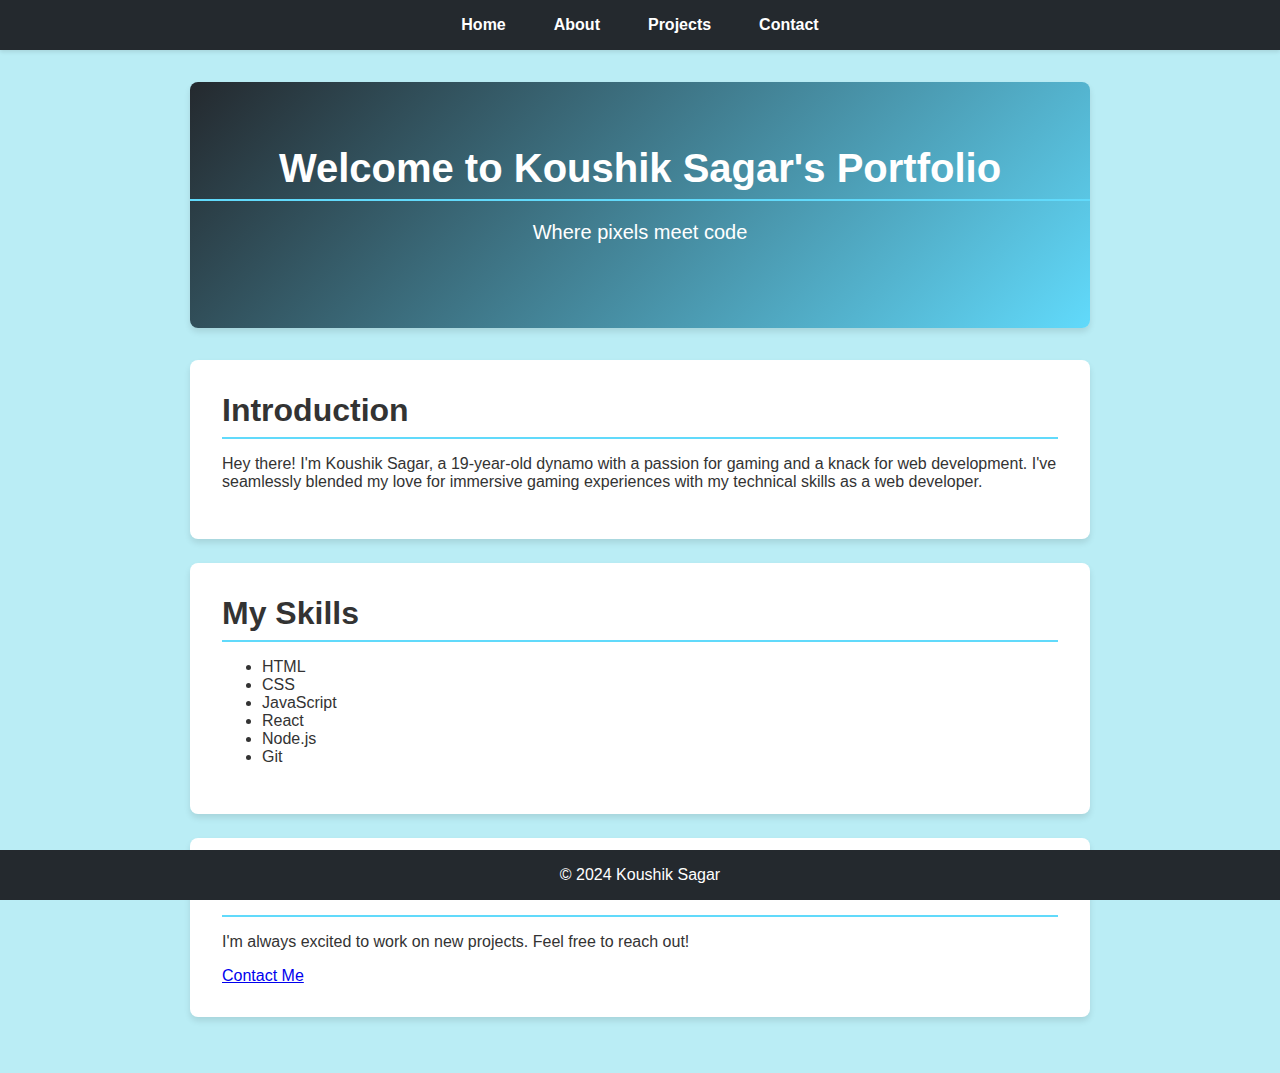
<file: index.html>
<!DOCTYPE html>
<html lang="en">
<head>
    <meta charset="UTF-8">
    <meta name="viewport" content="width=device-width, initial-scale=1.0">
    <title>Koushik Sagar's Portfolio</title>
    <link rel="stylesheet" href="css/styles.css">
</head>
<body>
    <header>
        <nav>
            <ul>
                <li><a href="index.html">Home</a></li>
                <li><a href="about.html">About</a></li>
                <li><a href="projects.html">Projects</a></li>
                <li><a href="contact.html">Contact</a></li>
            </ul>
        </nav>
    </header>
    <main>
        <section class="hero">
            <h1>Welcome to Koushik Sagar's Portfolio</h1>
            <p>Where pixels meet code</p>
        </section>
        <section class="introduction">
            <h1>Introduction</h1>
            <p>Hey there! I'm Koushik Sagar, a 19-year-old dynamo with a passion for gaming and a knack for web development. I've seamlessly blended my love for immersive gaming experiences with my technical skills as a web developer.</p>
        </section>
        <section class="skills">
            <h1>My Skills</h1>
            <ul>
                <li>HTML</li>
                <li>CSS</li>
                <li>JavaScript</li>
                <li>React</li>
                <li>Node.js</li>
                <li>Git</li>
            </ul>
        </section>
        <section class="call-to-action">
            <h1>Want to collaborate?</h1>
            <p>I'm always excited to work on new projects. Feel free to reach out!</p>
            <a href="contact.html" class="cta-button">Contact Me</a>
        </section>
    </main>
    <footer>
        &copy; 2024 Koushik Sagar
    </footer>
    <script src="js/scripts.js"></script>
</body>
</html>
</file>
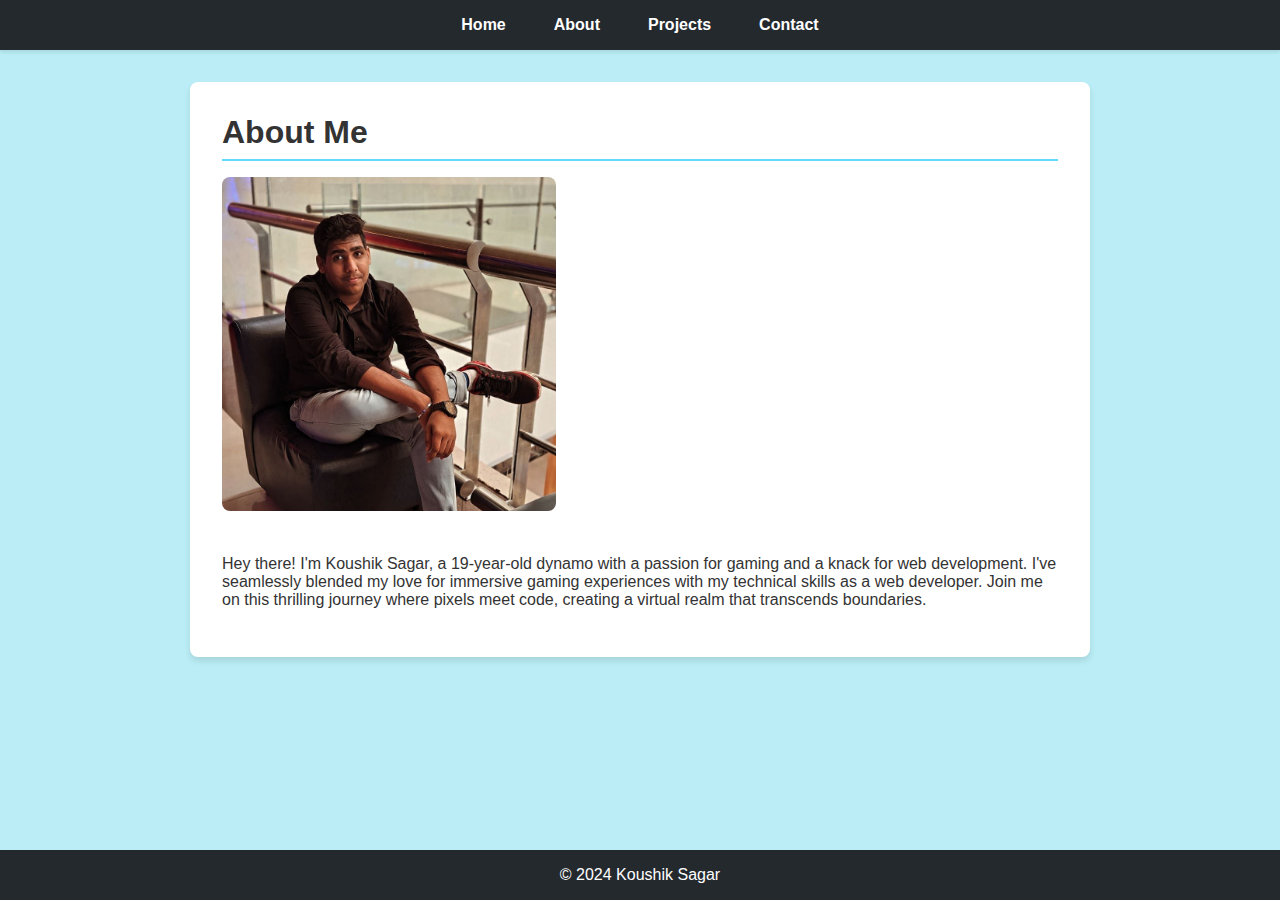
<file: about.html>
<!DOCTYPE html>
<html lang="en">
<head>
    <meta charset="UTF-8">
    <meta name="viewport" content="width=device-width, initial-scale=1.0">
    <title>About Koushik Sagar</title>
    <link rel="stylesheet" href="css/styles.css">
</head>
<body>
    <header>
        <nav>
            <ul>
                <li><a href="index.html">Home</a></li>
                <li><a href="about.html">About</a></li>
                <li><a href="projects.html">Projects</a></li>
                <li><a href="contact.html">Contact</a></li>
            </ul>
        </nav>
    </header>
    <main>
        <section class="about">
            <h1>About Me</h1>
            <img src="images/about.jpeg" alt="Koushik Sagar">
            <p>Hey there! I'm Koushik Sagar, a 19-year-old dynamo with a passion for gaming and a knack for web development. I've seamlessly blended my love for immersive gaming experiences with my technical skills as a web developer. Join me on this thrilling journey where pixels meet code, creating a virtual realm that transcends boundaries.</p>
        </section>
    </main>
    <footer>
        &copy; 2024 Koushik Sagar
    </footer>
    <script src="js/scripts.js"></script>
</body>
</html>
</file>
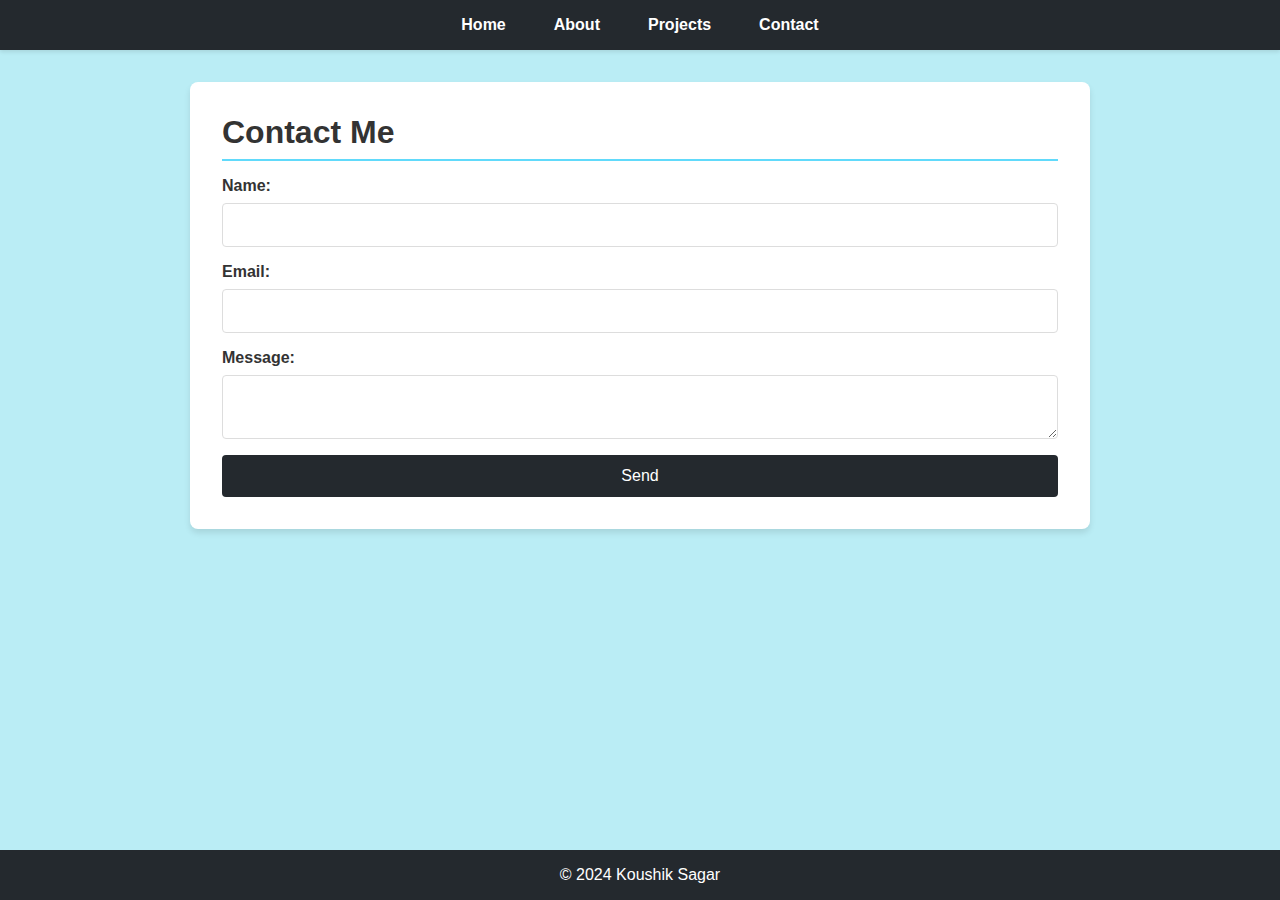
<file: contact.html>
<!DOCTYPE html>
<html lang="en">
<head>
    <meta charset="UTF-8">
    <meta name="viewport" content="width=device-width, initial-scale=1.0">
    <title>Contact</title>
    <link rel="stylesheet" href="css/styles.css">
</head>
<body>
    <header>
        <nav>
            <ul>
                <li><a href="index.html">Home</a></li>
                <li><a href="about.html">About</a></li>
                <li><a href="projects.html">Projects</a></li>
                <li><a href="contact.html">Contact</a></li>
            </ul>
        </nav>
    </header>
    <main>
        <section class="contact">
            <h1>Contact Me</h1>
            <form>
                <label for="name">Name:</label>
                <input type="text" id="name" name="name" required>
                <label for="email">Email:</label>
                <input type="email" id="email" name="email" required>
                <label for="message">Message:</label>
                <textarea id="message" name="message" required></textarea>
                <button type="submit">Send</button>
            </form>
        </section>
    </main>
    <footer>
        &copy; 2024 Koushik Sagar
    </footer>
    <script src="js/scripts.js"></script>
</body>
</html>
</file>
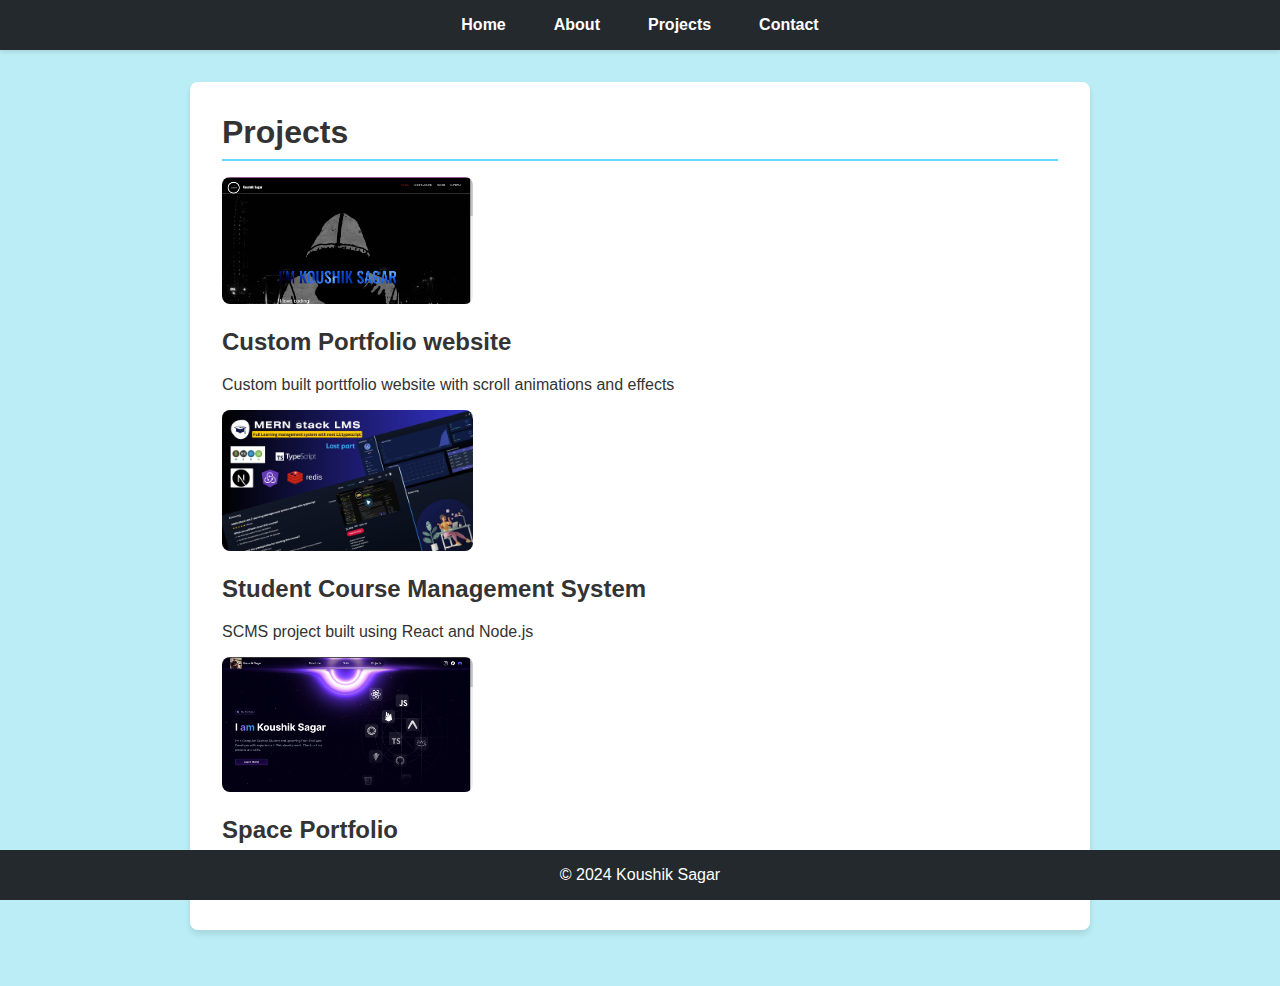
<file: projects.html>
<!DOCTYPE html>
<html lang="en">
<head>
    <meta charset="UTF-8">
    <meta name="viewport" content="width=device-width, initial-scale=1.0">
    <title>Projects</title>
    <link rel="stylesheet" href="css/styles.css">
</head>
<body>
    <header>
        <nav>
            <ul>
                <li><a href="index.html">Home</a></li>
                <li><a href="about.html">About</a></li>
                <li><a href="projects.html">Projects</a></li>
                <li><a href="contact.html">Contact</a></li>
            </ul>
        </nav>
    </header>
    <main>
        <section class="projects">
            <h1>Projects</h1>
            <div class="project-grid">
                <div class="project-item">
                    <a href="project1.html"><img class="project-image" src="images/image1.png" alt="Project 1"></a>
                    <h2>Custom Portfolio website</h2>
                    <p>Custom built porttfolio website with scroll animations and effects</p>
                </div>
                <div class="project-item">
                    <a href="project2.html"><img class="project-image" src="images/image2.jpg" alt="Project 2"></a>
                    <h2>Student Course Management System</h2>
                    <p>SCMS project built using React and Node.js</p>
                </div>
                <div class="project-item">
                    <a href="project3.html"><img class="project-image" src="images/image3.png" alt="Project 3"></a>
                    <h2>Space Portfolio</h2>
                    <p>Fully animated and 3d Space Portfolio website built using Next.js and Tailwind css</p>
                </div>
            </div>
        </section>
    </main>
    <footer>
        &copy; 2024 Koushik Sagar
    </footer>
    <script src="js/scripts.js"></script>
</body>
</html>
</file>
<file: css/styles.css>
/* General Styles */
body {
    font-family: 'Segoe UI', Tahoma, Geneva, Verdana, sans-serif;
    margin: 0;
    padding: 0;
    background-color: #baedf5;
    color: #333;
}

/* Header and Navigation */
header {
    background-color: #24292e;
    color: #fff;
    padding: 1rem 0;
    box-shadow: 0 2px 4px rgba(0, 0, 0, 0.1);
}

nav ul {
    list-style: none;
    display: flex;
    justify-content: center;
    margin: 0;
    padding: 0;
}

nav ul li {
    margin: 0 1.5rem;
}

nav ul li a {
    color: #fff;
    text-decoration: none;
    font-weight: bold;
    transition: color 0.3s;
}

nav ul li a:hover {
    color: #61dafb;
}

/* Hero Section */
.hero {
    background: linear-gradient(135deg, #24292e, #61dafb);
    color: #fff;
    text-align: center;
    padding: 4rem 0;
    margin-bottom: 2rem;
}

.hero h1 {
    font-size: 2.5rem;
    margin: 0;
}

.hero p {
    font-size: 1.25rem;
}

/* Main Content */
main {
    padding: 2rem;
    max-width: 900px;
    margin: 0 auto;
}

/* Section Styles */
section {
    background-color: #fff;
    padding: 2rem;
    margin-bottom: 1.5rem;
    border-radius: 8px;
    box-shadow: 0 4px 6px rgba(0, 0, 0, 0.1);
}

section h1 {
    margin-top: 0;
    font-size: 2rem;
    border-bottom: 2px solid #61dafb;
    padding-bottom: 0.5rem;
    margin-bottom: 1rem;
}

/* Form Styles */
form {
    display: flex;
    flex-direction: column;
}

form label {
    margin-bottom: 0.5rem;
    font-weight: bold;
}

form input,
form textarea {
    margin-bottom: 1rem;
    padding: 0.75rem;
    border: 1px solid #ddd;
    border-radius: 4px;
    font-size: 1rem;
}

form input:focus,
form textarea:focus {
    border-color: #61dafb;
    outline: none;
    box-shadow: 0 0 5px rgba(97, 218, 251, 0.5);
}

form button {
    padding: 0.75rem 1.5rem;
    background-color: #24292e;
    color: #fff;
    border: none;
    border-radius: 4px;
    cursor: pointer;
    font-size: 1rem;
    transition: background-color 0.3s;
}

form button:hover {
    background-color: #61dafb;
}

/* Footer */
footer {
    background-color: #24292e;
    color: #fff;
    text-align: center;
    padding: 1rem 0;
    position: fixed;
    width: 100%;
    bottom: 0;
}
/* About Page Enhancements */
.about img {
    max-width: 40%;
    height: auto;
    border-radius: 8px;
    margin-bottom: 1.5rem;
}
/* Project Section */
.project-item img.project-image {
    max-width: 30%;
    height: auto;
    border-radius: 8px;
}
</file>
